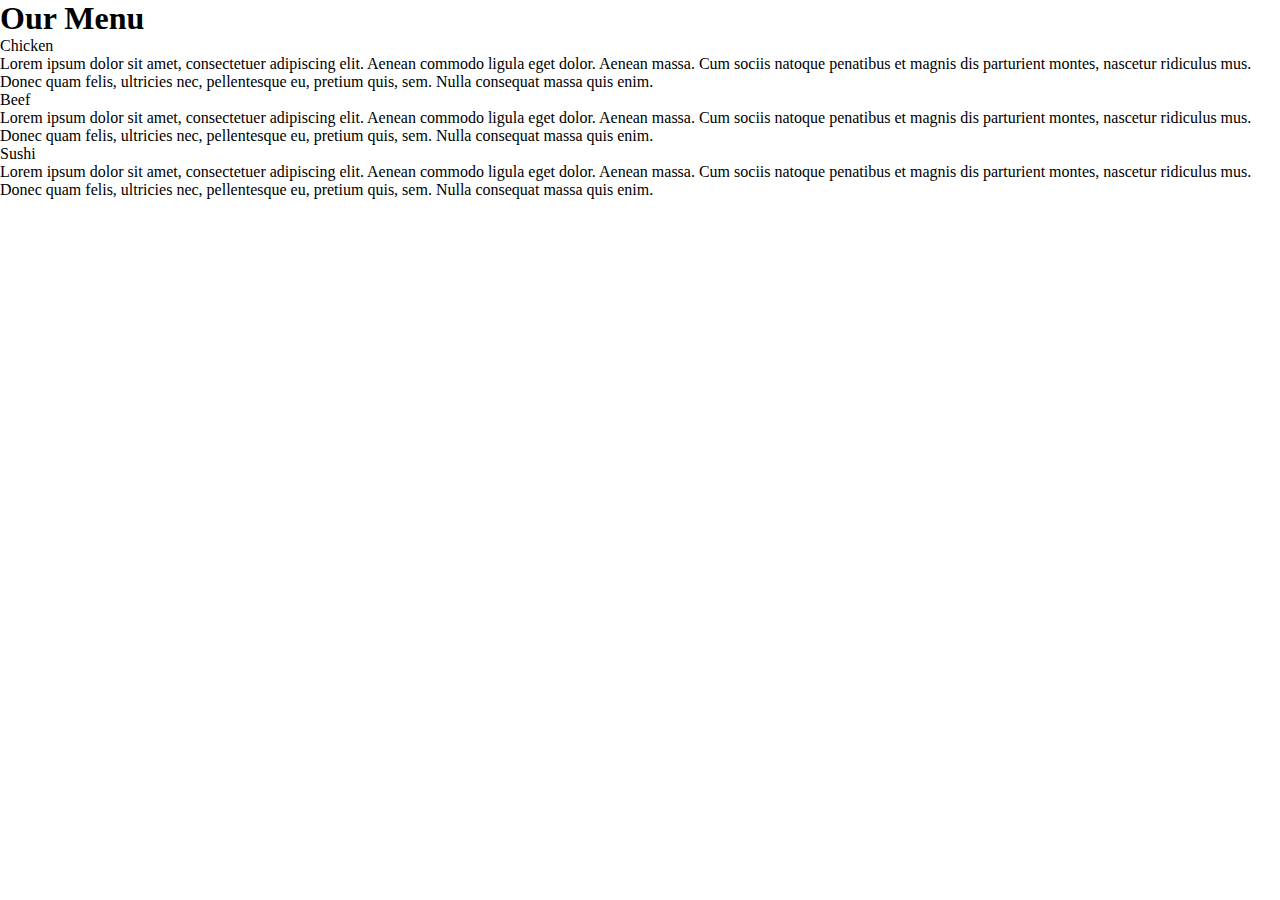
<file: module2-solution/index.html>
<!DOCTYPE html>
<html>
<head>

<title>Responsive Layout</title>
<meta name="viewport" content="width=device-width, initial-scale=1">
<link rel="stylesheet" type="text/css" href="css/estilo.css">

</head>
<body>
<h1>Our Menu</h1>



  <div class="col-lg-4 col-md-6 col-sm-12">
  	<div class="box">
  		<p class="content-name name1">Chicken</p>
  		<p class="content">Lorem ipsum dolor sit amet, consectetuer adipiscing elit. Aenean commodo ligula eget dolor. Aenean massa. Cum sociis natoque penatibus et magnis dis parturient montes, nascetur ridiculus mus. Donec quam felis, ultricies nec, pellentesque eu, pretium quis, sem. Nulla consequat massa quis enim.</p>
  	</div>
  </div>

  <div class="col-lg-4 col-md-6 col-sm-12">
  	<div class="box">
   		<p class="content-name name2">Beef</p>
   		<p class="content">Lorem ipsum dolor sit amet, consectetuer adipiscing elit. Aenean commodo ligula eget dolor. Aenean massa. Cum sociis natoque penatibus et magnis dis parturient montes, nascetur ridiculus mus. Donec quam felis, ultricies nec, pellentesque eu, pretium quis, sem. Nulla consequat massa quis enim.</p>
  	</div>
  </div>

  <div class="col-lg-4 col-md-12 col-sm-12">
  	<div class="box">
  		<p class="content-name name3">Sushi</p>
  		<p class="content">Lorem ipsum dolor sit amet, consectetuer adipiscing elit. Aenean commodo ligula eget dolor. Aenean massa. Cum sociis natoque penatibus et magnis dis parturient montes, nascetur ridiculus mus. Donec quam felis, ultricies nec, pellentesque eu, pretium quis, sem. Nulla consequat massa quis enim.</p>
  	</div>	
  </div>

</body>
</html>
</file>
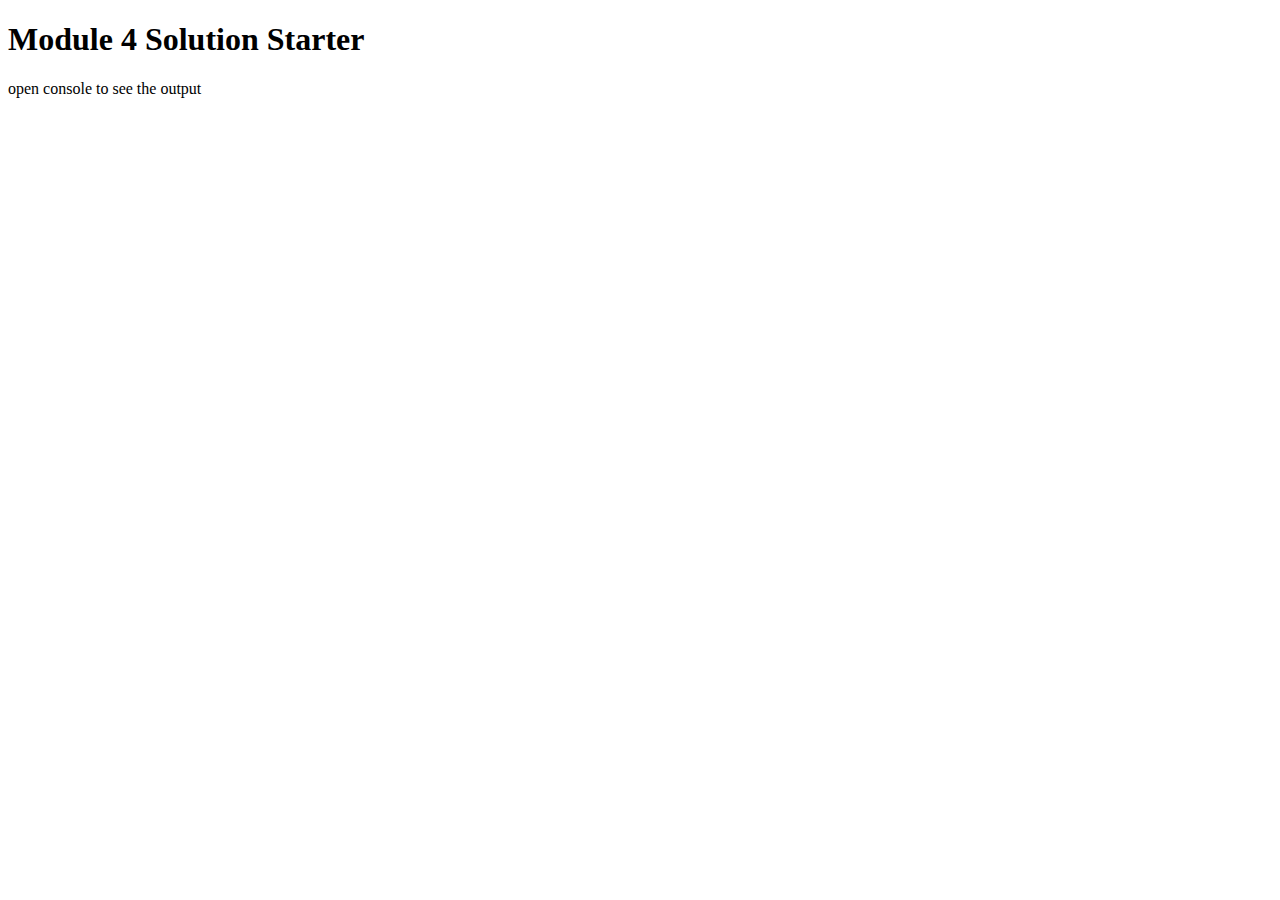
<file: module4-solution/index.html>
<!DOCTYPE html>
<html>
<head>
  <meta charset="utf-8">
  <title>Module 4 Solution Starter</title>
  <script src="SpeakHello.js"></script>
  <script src="SpeakGoodBye.js"></script>
  <script src="script.js"></script>
</head>
<body>
  <h1>Module 4 Solution Starter</h1>
  <p>open console to see the output</p>
</body>
</html>
</file>
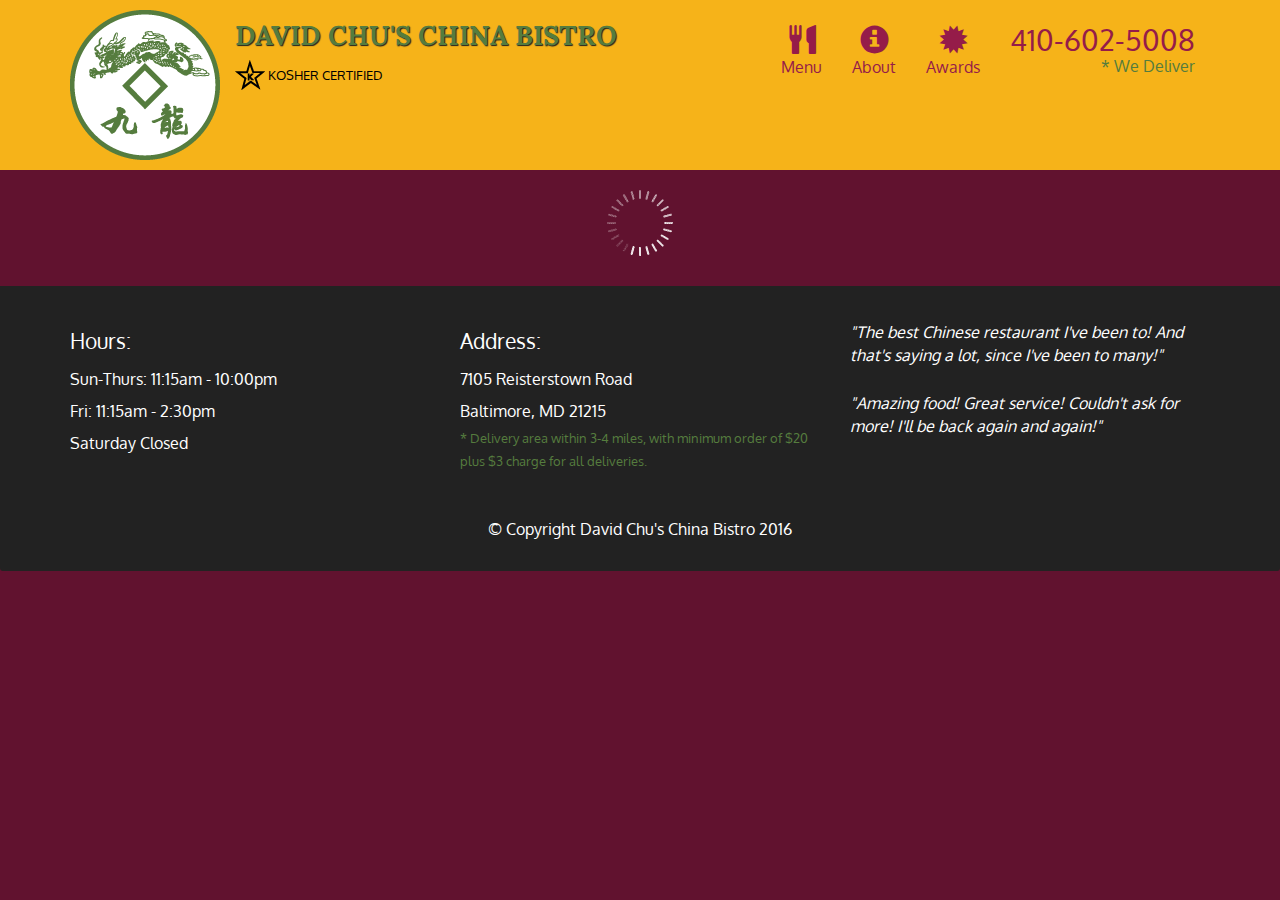
<file: module5-solution/index.html>
<!doctype html>
<html lang="en">
  <head>
    <meta charset="utf-8">
    <meta http-equiv="X-UA-Compatible" content="IE=edge">
    <meta name="viewport" content="width=device-width, initial-scale=1">
    <title>David Chu's China Bistro</title>
    <link rel="stylesheet" href="css/bootstrap.min.css">
    <link rel="stylesheet" href="css/styles.css">
    <link href='https://fonts.googleapis.com/css?family=Oxygen:400,300,700' rel='stylesheet' type='text/css'>
    <link href='https://fonts.googleapis.com/css?family=Lora' rel='stylesheet' type='text/css'>
  </head>
<body>
  <header>
    <nav id="header-nav" class="navbar navbar-default">
      <div class="container">
        <div class="navbar-header">
          <a href="index.html" class="pull-left visible-md visible-lg">
            <div id="logo-img" alt="Logo image"></div>
          </a>

          <div class="navbar-brand">
            <a href="index.html"><h1>David Chu's China Bistro</h1></a>
            <p>
              <img src="images/star-k-logo.png" alt="Kosher certification">
              <span>Kosher Certified</span>
            </p>
          </div>

          <button id="navbarToggle" type="button" class="navbar-toggle collapsed" data-toggle="collapse" data-target="#collapsable-nav" aria-expanded="false">
            <span class="sr-only">Toggle navigation</span>
            <span class="icon-bar"></span>
            <span class="icon-bar"></span>
            <span class="icon-bar"></span>
          </button>
        </div>
        
        <div id="collapsable-nav" class="collapse navbar-collapse">
           <ul id="nav-list" class="nav navbar-nav navbar-right">
            <li id="navHomeButton" class="visible-xs active">
              <a href="index.html">
                <span class="glyphicon glyphicon-home"></span> Home</a>
            </li>
            <li id="navMenuButton">
              <a href="#" onclick="$dc.loadMenuCategories();">
                <span class="glyphicon glyphicon-cutlery"></span><br class="hidden-xs"> Menu</a>
            </li>
            <li>
              <a href="#">
                <span class="glyphicon glyphicon-info-sign"></span><br class="hidden-xs"> About</a>
            </li>
            <li>
              <a href="#">
                <span class="glyphicon glyphicon-certificate"></span><br class="hidden-xs"> Awards</a>
            </li>
            <li id="phone" class="hidden-xs">
              <a href="tel:410-602-5008">
                <span>410-602-5008</span></a><div>* We Deliver</div>
            </li>
          </ul><!-- #nav-list -->
        </div><!-- .collapse .navbar-collapse -->
      </div><!-- .container -->
    </nav><!-- #header-nav -->
  </header>

  <div id="call-btn" class="visible-xs">
    <a class="btn" href="tel:410-602-5008">
    <span class="glyphicon glyphicon-earphone"></span>
    410-602-5008
    </a>
  </div>
  <div id="xs-deliver" class="text-center visible-xs">* We Deliver</div>

  <div id="main-content" class="container"></div>

  <footer class="panel-footer">
    <div class="container">
      <div class="row">
        <section id="hours" class="col-sm-4">
          <span>Hours:</span><br>
          Sun-Thurs: 11:15am - 10:00pm<br>
          Fri: 11:15am - 2:30pm<br>
          Saturday Closed
          <hr class="visible-xs">
        </section>
        <section id="address" class="col-sm-4">
          <span>Address:</span><br>
          7105 Reisterstown Road<br>
          Baltimore, MD 21215
          <p>* Delivery area within 3-4 miles, with minimum order of $20 plus $3 charge for all deliveries.</p>
          <hr class="visible-xs">
        </section>
        <section id="testimonials" class="col-sm-4">
          <p>"The best Chinese restaurant I've been to! And that's saying a lot, since I've been to many!"</p>
          <p>"Amazing food! Great service! Couldn't ask for more! I'll be back again and again!"</p>
        </section>
      </div>
      <div class="text-center">&copy; Copyright David Chu's China Bistro 2016</div>
    </div>
  </footer>

  <!-- jQuery (Bootstrap JS plugins depend on it) -->
  <script src="js/jquery-2.1.4.min.js"></script>
  <script src="js/bootstrap.min.js"></script>
  <script src="js/ajax-utils.js"></script>
  <script src="js/script.js"></script>
</body>
</html>
</file>
<file: module2-solution/css/estilo.css>
@charset "utf-8";
/*CSS Document*/

*{
	margin:0;
	padding: 0;/*Quitar numeracion en vñeta*/
}

.menu-wrapper{
	width: 1170px;
	margin:auto;
}

header{
	background: linear-gradient(rgba(0,0,0,0.6),rgba(0,0,0,0.6)),url("fondo1.jpg");
	height: 100vh;
	-webkit-background-size:cover;
	background-size:cover;
	background-position: center center;
	position relative;
}

.hmenu {
	float:right;
	list-style: none;
	margin-top: 30px;
}

.hmenu > li{
	display: inline-block;/*Para que las opciones salgan en horizontal*/
}

.hmenu li a{
	color: #fff;
	text-decoration: none;
	padding: 5px 20px;
	font-family: poppins;
	font-size: 16px;
}	

.hmenu li a:hover{
	background: #fff;
	text-shadow: 0 0 2px #000;
}

li ul{
	position: absolute;
	display: none;
	
}

.sub-menu{
	list-style: none;
}

.sub-menu a{

	display:block;
	float:left;
}

li:hover ul{
	display:block;
}


.logo img{
	width: 100px;
	float: left;
	height:auto;
}

.welcome-text{
	position:absolute;
	width: 600px;
	height: 300px;
	margin: 20% 29%;
	text-align: center;
}
.welcome-text h1{
	text-align: center;
	color: #fff;
	text-transform: uppercase;
	font-size: 60 px;
}
.welcome-text a{
	border: 1px solid #fff;
	padding: 10px 25px;
	text-decoration: none;
	text-transform: uppercase;
	font-size: 14px;
	margin-top: 20px;
	display: inline-block;
	color: #fff;
}
.welcome-text a:hover{
	background: #fff;
	color: #333;
}
</file>
<file: module5-solution/css/styles.css>
body {
  font-size: 16px;
  color: #fff;
  background-color: #61122f;
  font-family: 'Oxygen', sans-serif;
}

/** HEADER **/
#header-nav {
  background-color: #f6b319;
  border-radius: 0;
  border: 0;
}

#logo-img {
  background: url('../images/restaurant-logo_large.png') no-repeat;
  width: 150px;
  height: 150px;
  margin: 10px 15px 10px 0;
}

.navbar-brand {
  padding-top: 25px;
}
.navbar-brand h1 { /* Restaurant name */
  font-family: 'Lora', serif;
  color: #557c3e;
  font-size: 1.5em;
  text-transform: uppercase;
  font-weight: bold;
  text-shadow: 1px 1px 1px #222;
  margin-top: 0;
  margin-bottom: 0;
  line-height: .75;
}
.navbar-brand a:hover, .navbar-brand a:focus {
  text-decoration: none;
}
.navbar-brand p { /* Kosher cert */
  color: #000;
  text-transform: uppercase;
  font-size: .7em;
  margin-top: 15px;
}
.navbar-brand p span { /* Star-K */
  vertical-align: middle;
}

#nav-list {
  margin-top: 10px;
}
#nav-list a {
  color: #951C49;
  text-align: center;
}
#nav-list a:hover {
  background: #E7E7E7;
}
#nav-list a span {
  font-size: 1.8em;
}

#phone {
  margin-top: 5px;
}
#phone a { /* Phone number */
  text-align: right;
  padding-bottom: 0;
}
#phone div { /* We Deliver */
  color: #557c3e;
  text-align: right;
  padding-right: 15px;
}

.navbar-header button.navbar-toggle, .navbar-header .icon-bar {
  border: 1px solid #61122f;
}
.navbar-header button.navbar-toggle {
  clear: both;
  margin-top: -30px;
}
/* END HEADER */

/* FOOTER */
.panel-footer {
  margin-top: 30px;
  padding-top: 35px;
  padding-bottom: 30px;
  background-color: #222;
  border-top: 0;
}
.panel-footer div.row {
  margin-bottom: 35px;
}
#hours, #address {
  line-height: 2;
}
#hours > span, #address > span {
  font-size: 1.3em;
}
#address p {
  color: #557c3e;
  font-size: .8em;
  line-height: 1.8;
}
#testimonials {
  font-style: italic;
}
#testimonials p:nth-child(2) {
  margin-top: 25px;
}
/* END FOOTER */



/* HOME PAGE */
.container .jumbotron {
  box-shadow: 0 0 50px #3F0C1F;
  border: 2px solid #3F0C1F;
}

#menu-tile, #specials-tile, #map-tile {
  height: 250px;
  width: 100%;
  margin-bottom: 15px;
  position: relative;
  border: 2px solid #3F0C1F;
  overflow: hidden;
}
#menu-tile:hover, #specials-tile:hover, #map-tile:hover {
  box-shadow: 0 1px 5px 1px #cccccc;
}
#menu-tile {
  background: url('../images/menu-tile.jpg') no-repeat;
  background-position: center;
}
#specials-tile {
  background: url('../images/specials-tile.jpg') no-repeat;
  background-position: center;
}
#menu-tile span, #specials-tile span, #map-tile span {
  position: absolute;
  bottom: 0;
  right: 0;
  width: 100%;
  text-align: center;
  font-size: 1.6em;
  text-transform: uppercase;
  background-color: #000;
  color: #fff;
  opacity: .8;
}
/* END HOME PAGE */

/* MENU CATEGORIES PAGE */
.category-tile { 
  position: relative;
  border: 2px solid #3F0C1F;
  overflow: hidden;
  width: 200px;
  height: 200px;
  margin: 0 auto 15px;
}
.category-tile span {
  position: absolute;
  bottom: 0;
  right: 0;
  width: 100%;
  text-align: center;
  font-size: 1.2em;
  text-transform: uppercase;
  background-color: #000;
  color: #fff;
  opacity: .8;
}
.category-tile:hover {
  box-shadow: 0 1px 5px 1px #cccccc;
}

#menu-categories-title + div {
  margin-bottom: 50px;
}
/* END MENU CATEGORIES PAGE */

/* SINGLE CATEGORY PAGE */
.menu-item-tile {
  margin-bottom: 25px;
}
.menu-item-tile hr {
  width: 80%;
}
.menu-item-tile .menu-item-price {
  font-size: 1.1em;
  text-align: right;
  margin-top: -15px;
  margin-right: -15px;
}
.menu-item-tile .menu-item-price span {
  font-size: .6em;
}
.menu-item-photo {
  position: relative;
  border: 2px solid #3F0C1F; 
  overflow: hidden;
  padding: 0;
  margin-right: -15px;
  margin-left: auto;
  margin-bottom: 20px;
  max-width: 250px;
}
.menu-item-photo div {
  position: absolute;
  bottom: 0;
  right: 0;
  width: 80px;
  background-color: #557c3e;
  text-align: center;
}
.menu-item-description {
  padding-right: 30px;
}
h3.menu-item-title {
  margin: 0 0 10px;
}
.menu-item-details {
  font-size: .9em;
  font-style: italic;
}
/* END SINGLE CATEGORY PAGE */


/********** Large devices only **********/
@media (min-width: 1200px) {
  .container .jumbotron {
    background: url('../images/jumbotron_1200.jpg') no-repeat;
    height: 675px;
  }
}

/********** Medium devices only **********/
@media (min-width: 992px) and (max-width: 1199px) {
  /* Header */
  #logo-img {
    background: url('../images/restaurant-logo_medium.png') no-repeat;
    width: 100px;
    height: 100px;
    margin: 5px 5px 5px 0;
  }
  /* End Header */

  /* Home Page */
  .container .jumbotron {
    background: url('../images/jumbotron_992.jpg') no-repeat;
    height: 558px;
  }
  /* End Home Page */
}

/********** Small devices only **********/
@media (min-width: 768px) and (max-width: 991px) {
  /* Home Page */
  .container .jumbotron {
    background: url('../images/jumbotron_768.jpg') no-repeat;
    height: 432px;
  }
  /* End Home Page */
}

/********** Extra small devices only **********/
@media (max-width: 767px) {
  /* Header */
  .navbar-brand {
    padding-top: 10px;
    height: 80px;
  }
  .navbar-brand h1 { /* Restaurant name */
    padding-top: 10px;
    font-size: 5vw; /* 1vw = 1% of viewport width */
  }
  .navbar-brand p { /* Kosher cert */
    font-size: .6em;
    margin-top: 12px;
  }
  .navbar-brand p img { /* Star-K */
    height: 20px;
  }

  #collapsable-nav a { /* Collapsed nav menu text */
    font-size: 1.2em;
  }
  #collapsable-nav a span { /* Collapsed nav menu glyph */
    font-size: 1em;
    margin-right: 5px;
  }

  #call-btn > a {
    font-size: 1.5em;
    display: block;
    margin: 0 20px;
    padding: 10px;
    border: 2px solid #fff;
    background-color: #f6b319;
    color: #951c49;
  }
  #xs-deliver {
    margin-top: 5px;
    font-size: .7em;
    letter-spacing: .1em;
    text-transform: uppercase;
  }
  /* End Header */

  /* Footer */
  .panel-footer section {
    margin-bottom: 30px;
    text-align: center;
  }
  .panel-footer section:nth-child(3) {
    margin-bottom: 0; /* margin already exists on the whole row */
  }
  .panel-footer section hr {
    width: 50%;
  }
  /* End Footer */

  /* Home Page */
  .container .jumbotron {
    margin-top: 30px;
    padding: 0;
  }
  #menu-tile, #specials-tile {
    width: 360px;
    margin: 0 auto 15px;
  }

  .menu-item-photo {
    margin-right: auto;
  }
  .menu-item-tile .menu-item-price {
    text-align: center;
  }
  .menu-item-description {
    text-align: center;;
  }
}


/********** Super extra small devices Only :-) (e.g., iPhone 4) **********/
@media (max-width: 479px) {
  /* Header */
  .navbar-brand h1 { /* Restaurant name */
    padding-top: 5px;
    font-size: 6vw;
  }
  /* End Header */
  
  /* Home page */
  #menu-tile, #specials-tile {
    width: 280px;
    margin: 0 auto 15px;
  }

  .col-xxs-12 {
    position: relative;
    min-height: 1px;
    padding-right: 15px;
    padding-left: 15px;
    float: left;
    width: 100%;
  }
}
</file>
